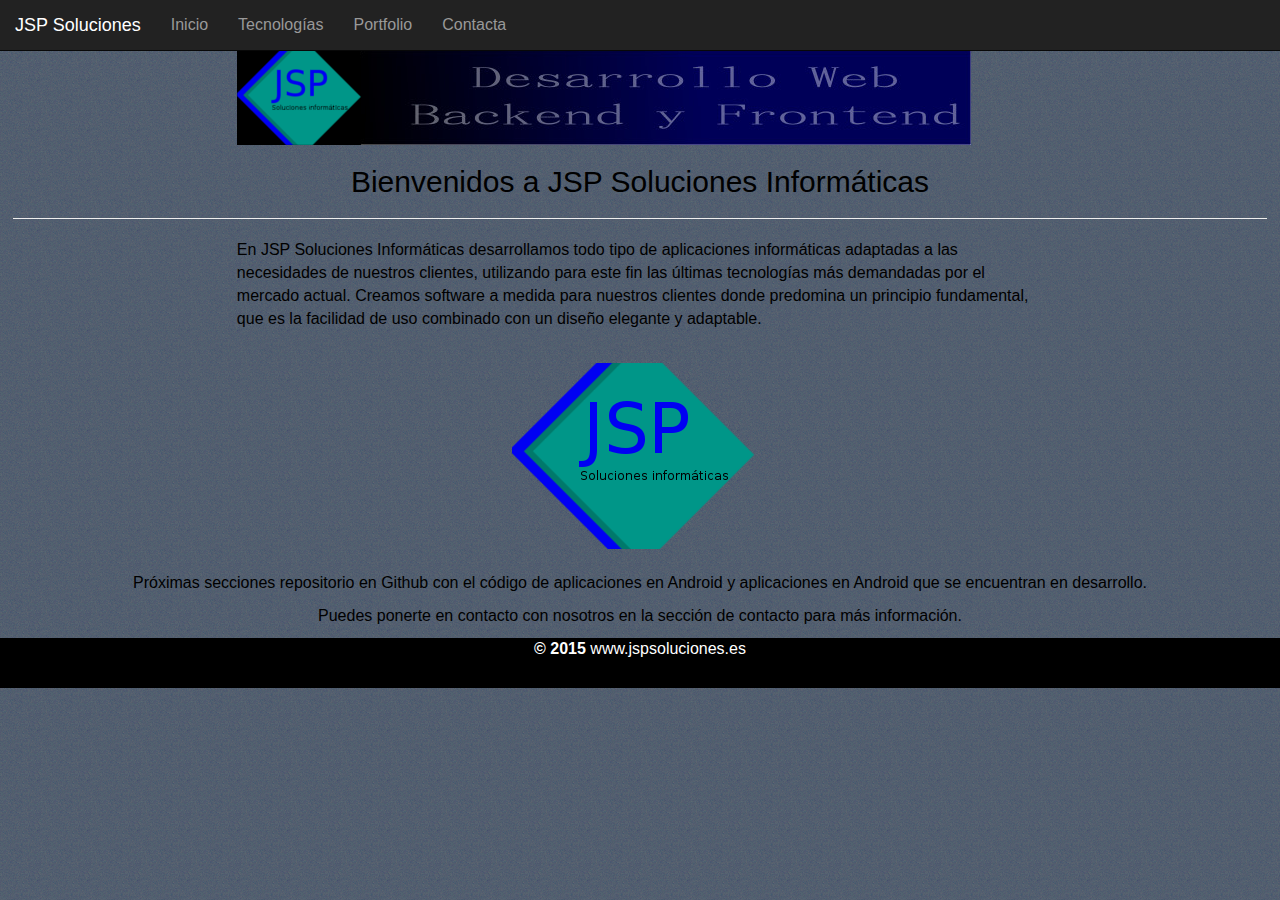
<file: index.html>
<!doctype html>
<html lang="es">
<head>
	<meta charset="UTF-8">
	<title>JSP | Inicio</title>
	<meta name="viewport" content="width=device-width, initial-scale=1"/>
	<link rel="stylesheet" href="css/bootstrap/css/bootstrap.min.css" type="text/css"/>
	<link rel="stylesheet" href="css/estilos.css" type="text/css"/>
</head>
<body>
	<header>
		<!-- Navegador-->
	<div class="navbar navbar-inverse navbar-fixed-top" role="navigation">
		<div class="container-fluid">
			<div class="navbar-inner">
				<div class="navbar-header">
		     		<button type="button" class="navbar-toggle" data-toggle="collapse" data-target="#navegador" id="button">
		       			<span class="sr-only">Menú</span>
		        		<span class="icon-bar"></span>
		        		<span class="icon-bar"></span>
		        		<span class="icon-bar"></span>
		      		</button>
		      		<a href="index.html" class="navbar-brand">JSP Soluciones</a>
		        </div>
		        <div class="collapse navbar-collapse" id="navegador" name="navegador">
			        
					<ul class="nav navbar-nav">
						<li><a href="index.html">Inicio</a></li>
						<li><a href="view/tecnologia.html">Tecnologías</a></li>
						<li><a href="view/portfolio.html">Portfolio</a></li>
						<li><a href="view/contacto.html">Contacta</a></li>
					</ul>
				</div>
			</div>
		</div>
	</div>
	</header>

	<!-- Banner superior-->
	<div class="container-fluid">
		<div class="row">
			
			<div class="col-xs-8 col-xs-offset-2">
				<img src="imagenes/banner.png" alt="Banner" class="img-responsive">
			</div>
		</div>
	</div>
	<!--Contenidos-->

	<div class="container-fluid">
		<div class="row">
				<h2 class="text-center">Bienvenidos a JSP Soluciones Informáticas</h2><hr>
		</div>
	</div>

	<div class="container-fluid">
		<div class="row">
			<div class="col-sm-8 col-sm-offset-2">
				<p>
					En JSP Soluciones Informáticas desarrollamos todo tipo de aplicaciones informáticas adaptadas 
					a las necesidades de nuestros clientes, utilizando para este fin las últimas 
					tecnologías más demandadas por el mercado actual. Creamos software a medida 
					para nuestros clientes donde predomina un principio fundamental, que es la 
					facilidad de uso combinado con un diseño elegante y adaptable.
				</p><br/>
			</div>
		</div>
		<div class="row">
			
			<div class="col-sm-12">
				<img src="imagenes/logo.png" alt="Logo" class="img-responsive center-block">
				<br/>
			</div>
		</div>
	</div>

	<div class="container-fluid">
		<div class="row">
			<div class="col-xs-12 text-center">
				<p>
					Próximas secciones repositorio en Github con el código de aplicaciones en Android y aplicaciones en Android que se encuentran en desarrollo.
				</p>
				<p>
					Puedes ponerte en contacto con nosotros en la sección de contacto para más información.
				</p>
			</div>
		</div>
	</div>
	<!-- Pie de página -->
	<footer class="container-fuid">
		<div class="row">
			<p class="small-12-columns text-center color_footer"><strong>&copy; 2015</strong> www.jspsoluciones.es</p>
		</div>
	</footer>
		

	<script type="text/javascript" src="js/jquery-1.11.1.min.js"></script>
	<script type="text/javascript" src="css/bootstrap/js/bootstrap.min.js"></script>	
</body>
</html>
</file>
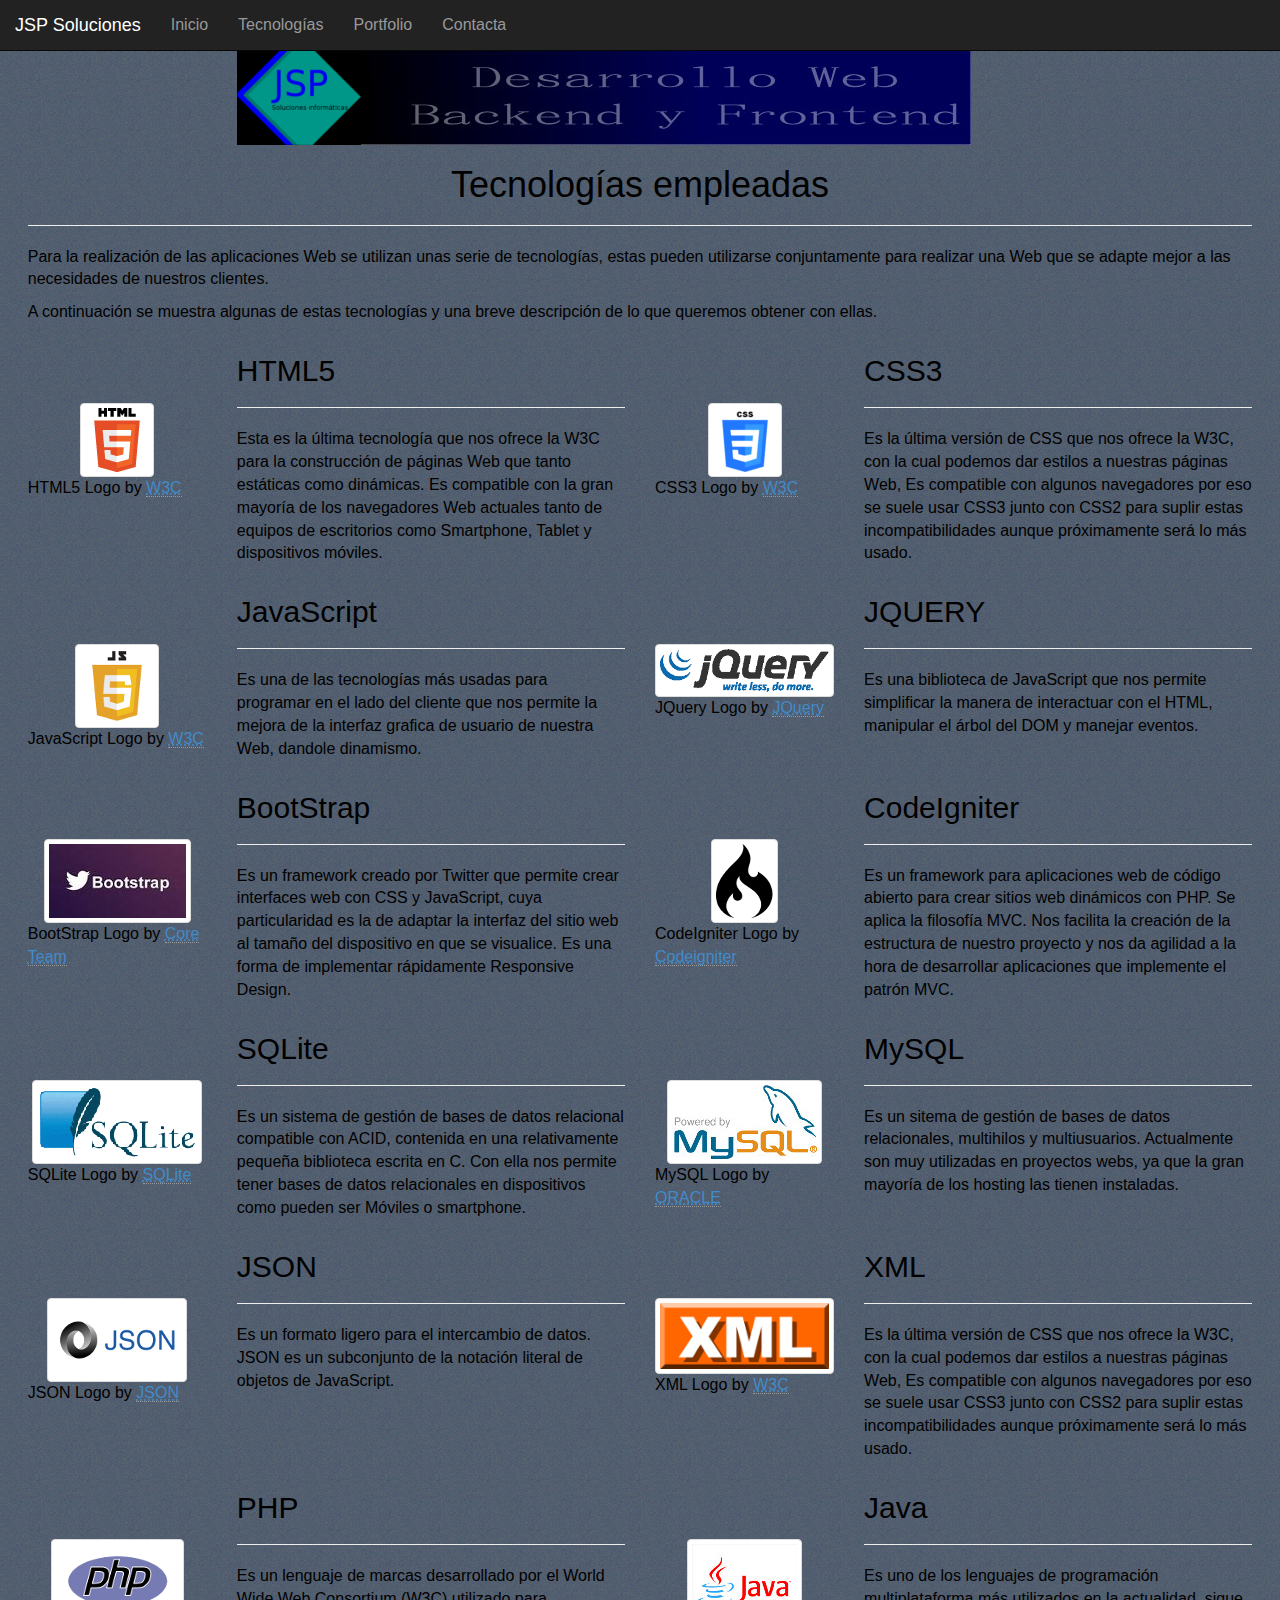
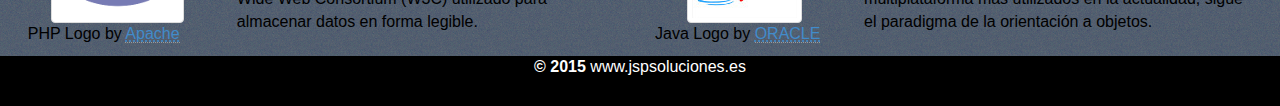
<file: view/24-10-15tecnologiaOLd.html>
<!doctype html>
<html lang="es">
<head>
	<meta charset="UTF-8">
	<title>JSP | Tecnologías</title>
	<meta name="viewport" content="width=device-width, initial-scale=1"/>
	<link rel="stylesheet" href="../css/bootstrap/css/bootstrap.min.css" type="text/css"/>
	<link rel="stylesheet" href="../css/estilos.css" type="text/css"/>
</head>
<body>
	<header>
	<!-- Navegador-->
		<div class="navbar navbar-inverse navbar-fixed-top" role="navigation">
			<div class="container-fluid">
				<div class="navbar-inner">
					<div class="navbar-header">
			     		<button type="button" class="navbar-toggle" data-toggle="collapse" data-target="#navegador" id="button">
			       			<span class="sr-only">Menú</span>
			        		<span class="icon-bar"></span>
			        		<span class="icon-bar"></span>
			        		<span class="icon-bar"></span>
			      		</button>
			      		<a href="../index.html" class="navbar-brand">JSP Soluciones</a>
			        </div>
			        <div class="collapse navbar-collapse" id="navegador" name="navegador">
						<ul class="nav navbar-nav">
							<li><a href="../index.html">Inicio</a></li>
							<li><a href="tecnologia.html">Tecnologías</a></li>
							<li><a href="portfolio.html">Portfolio</a></li>
							<li><a href="contacto.html">Contacta</a></li>
						</ul>
					</div>
				</div>
			</div>
		</div>
	</header>
	<!--Banner superior-->
	<div class="container-fluid">
		<div class="row">
			
			<div class="col-xs-8 col-xs-offset-2">
				<img src="../imagenes/banner.png" alt="Banner" class="img-responsive">
			</div>
		</div>
	</div>
	<!--Titulo-->
	<div class="container-fluid">
		<div class="row">
			<div class="col-xs-12">
				<h1 class="text-center">Tecnologías empleadas</h1><hr/>
			</div>
		</div>
	</div>
	<!--contenido-->
	<div class="container-fluid">
		<div class="row">
			<div class="col-xs-12">
				<p>
					Para la realización de las aplicaciones Web se utilizan unas serie de tecnologías, estas pueden utilizarse conjuntamente para realizar una Web que se adapte mejor a las necesidades de nuestros clientes.
				</p>
				<p>
					A continuación se muestra algunas de estas tecnologías y una breve descripción de lo que queremos obtener con ellas.
				</p>
			</div>
		</div>
	</div>
	<div class="container-fluid">
		<div class="row">
			<!-- HTML5 -->
			<div class="col-sm-6 col-sm-push">
				<div class="row">
					<div class="col-sm-4 hidden-xs">
						<br/><br/><br/>
						<img src="../imagenes/HTML5_Logo_64.png" alt="Imagen logo html5" class="img-thumbnail center-block">
						<p><span>HTML5 Logo by <a href="http://www.w3.org/"><abbr title="World Wide Web Consortium">W3C</abbr></a></span></p>
					</div>
					<div class="col-xs-12 col-sm-8">
						<h2>HTML5</h2><hr/>
						<p>
							Esta es  la última tecnología que nos ofrece la W3C para la construcción de páginas Web que tanto estáticas como dinámicas. Es compatible con la gran mayoría de los navegadores Web actuales tanto de equipos de escritorios como Smartphone, Tablet y dispositivos móviles.
						</p>
					</div>
				</div>
			</div>
			<!-- CSS3 -->
			<div class="col-sm-6 col-sm-pull">
				<div class="row">
					<div class="col-xs-4 col-sm-4 hidden-xs">
						<br/><br/><br/>
						<img src="../imagenes/logo_CSS3_64.png" alt="Imagen logo CSS3" class="img-thumbnail center-block">
						<p><span>CSS3 Logo by <a href="http://www.w3.org/"><abbr title="World Wide Web Consortium">W3C</abbr></a></span></p>
					</div>
					<div class="col-xs-12 col-sm-8">
						<h2> CSS3</h2><hr/>
						<p>
							Es la última versión de CSS que nos ofrece la W3C, con la cual podemos dar estilos a nuestras páginas Web, Es compatible con algunos navegadores por eso se suele usar CSS3 junto con CSS2 para suplir estas incompatibilidades aunque próximamente será lo más usado.
						</p>
					</div>
				</div>	
			</div>
		</div>
		<div class="row">
			<!-- JavaScript -->
			<div class="col-sm-6 col-sm-pull">
				<div class="row">
					<div class="col-xs-4 col-sm-4 hidden-xs">
						<br/><br/><br/>
						<img src="../imagenes/js1_0.png" alt="Imagen logo JavaScript" class="img-thumbnail center-block">
						<p><span>JavaScript Logo by <a href="http://www.w3.org/"><abbr title="World Wide Web Consortium">W3C</abbr></a></span></p>
					</div>
					<div class="col-xs-12 col-sm-8">
						<h2> JavaScript</h2><hr/>
						<p>
							Es una de las tecnologías más usadas para programar en el lado del cliente que nos permite la mejora de la interfaz grafica de usuario de nuestra Web, dandole dinamismo.
						</p>
					</div>
				</div>	
			</div>
			<!-- JQUERY -->
			<div class="col-sm-6 col-sm-pull">
				<div class="row">
					<div class="col-xs-4 col-sm-4 hidden-xs">
						<br/><br/><br/>
						<img src="../imagenes/jQuery-Logo.png" alt="Imagen logo JQuery" class="img-thumbnail center-block">
						<p><span>JQuery Logo by <a href="https://jquery.com/"><abbr title="JQuery">JQuery</abbr></a></span></p>
					</div>
					<div class="col-xs-12 col-sm-8">
						<h2> JQUERY</h2><hr/>
						<p>
							Es una biblioteca de JavaScript que nos permite simplificar la manera de interactuar con el HTML, manipular el árbol del DOM y manejar eventos.
						</p>

					</div>
				</div>	
			</div>
		</div>
		<div class="row">
			<!-- Bootstrap -->
			<div class="col-sm-6 col-sm-pull">
				<div class="row">
					<div class="col-xs-4 col-sm-4 hidden-xs">
						<br/><br/><br/>
						<img src="../imagenes/bootstrap.jpeg" alt="Imagen logo BootStrap" class="img-thumbnail center-block">
						<p><span>BootStrap Logo by <a href="http://getbootstrap.com/"><abbr title="Core Team">Core Team</abbr></a></span></p>
					</div>
					<div class="col-xs-12 col-sm-8">
						<h2> BootStrap</h2><hr/>
						<p>
							Es un framework creado por Twitter que permite crear interfaces web con CSS y JavaScript, cuya particularidad es la de adaptar la interfaz del sitio web al tamaño del dispositivo en que se visualice. Es una forma de implementar rápidamente Responsive Design.
						</p>
					</div>
				</div>	
			</div>
			<!-- CodeIgniter -->
			<div class="col-sm-6 col-sm-pull">
				<div class="row">
					<div class="col-xs-4 col-sm-4 hidden-xs">
						<br/><br/><br/>
						<img src="../imagenes/ci-logo.png" alt="Imagen logo codeIgniter" class="img-thumbnail center-block">
						<p><span>CodeIgniter Logo by <a href="http://www.codeigniter.com/"><abbr title="CodeIgniter web FrameWork">Codeigniter</abbr></a></span></p>
					</div>
					<div class="col-xs-12 col-sm-8">
						<h2> CodeIgniter</h2><hr/>
						<p>
							Es un framework para aplicaciones web de código abierto para crear sitios web dinámicos con PHP. Se aplica la filosofía MVC. Nos facilita la creación de la estructura de nuestro proyecto y nos da agilidad a la hora de desarrollar aplicaciones que implemente el patrón MVC.
						</p>
						
					</div>
				</div>	
			</div>
		</div>
		<div class="row">
			<!-- SQLite -->
			<div class="col-sm-6 col-sm-pull">
				<div class="row">
					<div class="col-xs-4 col-sm-4 hidden-xs">
						<br/><br/><br/>
						<img src="../imagenes/sqlite.png" alt="Imagen logo SQLite" class="img-thumbnail center-block">
						<p><span>SQLite Logo by <a href="https://www.sqlite.org/"><abbr title="SQLite">SQLite</abbr></a></span></p>
					</div>
					<div class="col-xs-12 col-sm-8">
						<h2> SQLite</h2><hr/>
						<p>
							Es un sistema de gestión de bases de datos relacional compatible con ACID, contenida en una relativamente pequeña biblioteca escrita en C. Con ella nos permite tener bases de datos relacionales en dispositivos como pueden ser Móviles o smartphone.
						</p>
					</div>
				</div>	
			</div>
			<!-- MySQL -->
			<div class="col-sm-6 col-sm-pull">
				<div class="row">
					<div class="col-xs-4 col-sm-4 hidden-xs">
						<br/><br/><br/>
						<img src="../imagenes/powered-by-mysql.jpeg" alt="Imagen logo MySQL" class="img-thumbnail center-block">
						<p><span>MySQL Logo by <a href="https://www.mysql.com/"><abbr title="ORACLE">ORACLE</abbr></a></span></p>
					</div>
					<div class="col-xs-12 col-sm-8">
						<h2> MySQL</h2><hr/>
						<p>
							Es un sitema de gestión de bases de datos relacionales, multihilos y multiusuarios. Actualmente son muy utilizadas en proyectos webs, ya que la gran mayoría de los hosting las tienen instaladas.
						</p>
					</div>
				</div>	
			</div>
		</div>
		<div class="row">
			<!-- JSON -->
			<div class="col-sm-6 col-sm-pull">
				<div class="row">
					<div class="col-xs-4 col-sm-4 hidden-xs">
						<br/><br/><br/>
						<img src="../imagenes/JSON.png" alt="Imagen logo JSON" class="img-thumbnail center-block">
						<p><span>JSON Logo by <a href="http://json.org/"><abbr title="JSON">JSON</abbr></a></span></p>
					</div>
					<div class="col-xs-12 col-sm-8">
						<h2> JSON</h2><hr/>
						<p>
							Es un formato ligero para el intercambio de datos. JSON es un subconjunto de la notación literal de objetos de JavaScript.
						</p>
					</div>
				</div>	
			</div>
			<!-- XML -->
			<div class="col-sm-6 col-sm-pull">
				<div class="row">
					<div class="col-xs-4 col-sm-4 hidden-xs">
						<br/><br/><br/>
						<img src="../imagenes/logo-xml.png" alt="Imagen logo XML" class="img-thumbnail center-block">
						<p><span>XML Logo by <a href="http://www.w3.org/"><abbr title="World Wide Web Consortium">W3C</abbr></a></span></p>
					</div>
					<div class="col-xs-12 col-sm-8">
						<h2> XML</h2><hr/>
						<p>
							Es la última versión de CSS que nos ofrece la W3C, con la cual podemos dar estilos a nuestras páginas Web, Es compatible con algunos navegadores por eso se suele usar CSS3 junto con CSS2 para suplir estas incompatibilidades aunque próximamente será lo más usado.
						</p>
					</div>
				</div>	
			</div>
		</div>
		<div class="row">
			<!-- PHP -->
			<div class="col-sm-6 col-sm-pull">
				<div class="row">
					<div class="col-xs-4 col-sm-4 hidden-xs">
						<br/><br/><br/>
						<img src="../imagenes/php.png" alt="Imagen logo PHP" class="img-thumbnail center-block">
						<p><span>PHP Logo by <a href="http://www.apache.org/"><abbr title="Apache">Apache</abbr></a></span></p>
					</div>
					<div class="col-xs-12 col-sm-8">
						<h2> PHP</h2><hr/>
						<p>
							Es un lenguaje de marcas desarrollado por el World Wide Web Consortium (W3C) utilizado para almacenar datos en forma legible.
						</p>
					</div>
				</div>	
			</div>
			<!-- Java -->
			<div class="col-sm-6 col-sm-pull">
				<div class="row">
					<div class="col-xs-4 col-sm-4 hidden-xs">
						<br/><br/><br/>
						<img src="../imagenes/logo-java.jpg" alt="Imagen logo Java" class="img-thumbnail center-block">
						<p><span>Java Logo by <a href="http://www.oracle.com/technetwork/es/java/index.html"><abbr title="ORACLE">ORACLE</abbr></a></span></p>
					</div>
					<div class="col-xs-12 col-sm-8">
						<h2> Java</h2><hr/>
						<p>
							Es uno de los lenguajes de programación multiplataforma más utilizados en la actualidad, sigue el paradigma de la orientación a objetos.
						</p>
					</div>
				</div>	
			</div>

		</div>
	</div>
	<!--Pié de página-->
	<footer class="container-fuid">
		<div class="row">
			<p class="small-12-columns text-center color_footer"><strong>&copy; 2015</strong> www.jspsoluciones.es</p>
		</div>
	</footer>
	<script type="text/javascript" src="../js/jquery-1.11.1.min.js"></script>
	<script type="text/javascript" src="../css/bootstrap/js/bootstrap.min.js"></script>

</body>
</html>
</file>
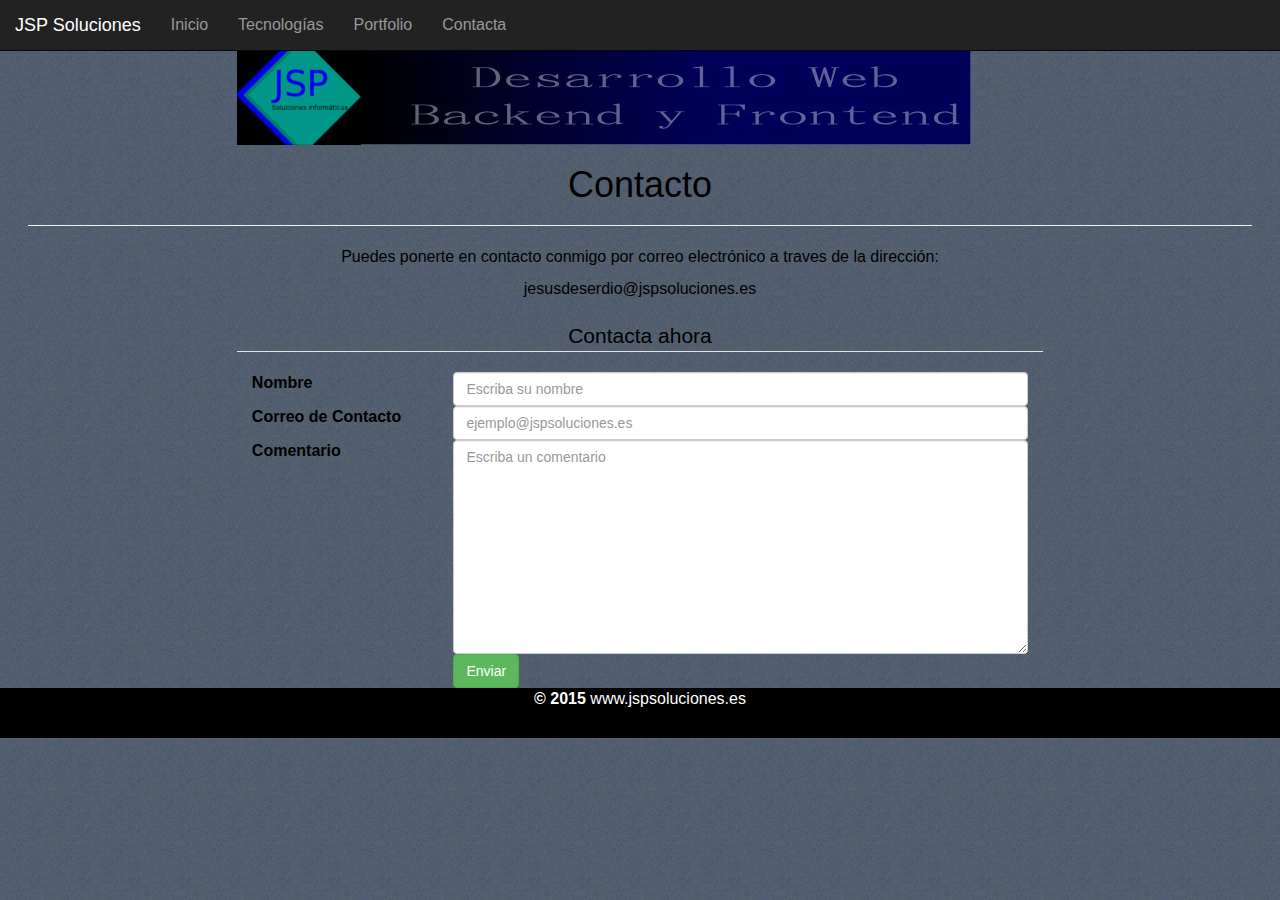
<file: view/contacto.html>
<!DOCTYPE html>
<html lang="es">
<head>
	<meta charset="UTF-8">
	<title>JSP | Contacto</title>	
	<meta name="viewport" content="width=device-width, initial-scale=1"/>
	<link rel="stylesheet" href="../css/bootstrap/css/bootstrap.min.css" type="text/css"/>
	<link rel="stylesheet" href="../css/estilos.css" type="text/css"/>
</head>
<body>
	<header>
	<!-- Navegador-->
		<div class="navbar navbar-inverse navbar-fixed-top" role="navigation">
			<div class="container-fluid">
				<div class="navbar-inner">
					<div class="navbar-header">
			     		<button type="button" class="navbar-toggle" data-toggle="collapse" data-target="#navegador" id="button">
			       			<span class="sr-only">Menú</span>
			        		<span class="icon-bar"></span>
			        		<span class="icon-bar"></span>
			        		<span class="icon-bar"></span>
			      		</button>
			      		<a href="../index.html" class="navbar-brand">JSP Soluciones</a>
			        </div>
			        <div class="collapse navbar-collapse" id="navegador" name="navegador">
						<ul class="nav navbar-nav">
							<li><a href="../index.html">Inicio</a></li>
							<li><a href="tecnologia.html">Tecnologías</a></li>
							<li><a href="portfolio.html">Portfolio</a></li>
							<li><a href="contacto.html">Contacta</a></li>
						</ul>
					</div>
				</div>
			</div>
		</div>
	</header>
	<!--Banner superior-->
	<div class="container-fluid">
		<div class="row">
			<div class="col-xs-8 col-xs-offset-2">
				<img src="../imagenes/banner.png" alt="Banner" class="img-responsive">
			</div>
		</div>
	</div>
	<!--Titulo-->
	<div class="container-fluid">
		<div class="row">
			<div class="col-xs-12">
				<h1 class="text-center">Contacto</h1><hr/>
			</div>
		</div>
	</div>
	<!--Contenido-->
	<div class="container-fluid">
		<div class="row">
			<div class="col-xs-12">
				<p class="text-center">
					Puedes ponerte en contacto conmigo por correo electrónico a traves de la dirección:
				</p>
				<address class="text-center">jesusdeserdio@jspsoluciones.es</address>
			</div>
		</div>
	</div>
	<!--Formulario de contacto-->
	<div class="container-fluid">
		<div class="row">
			<div class="col-xs-12 col-lg-offset-2 col-lg-8">
				<form action="../php/enviarmail.php" method="post" class="form-horizotal" role="form">
					<fieldset>
					<legend class="text-center">Contacta ahora</legend>
						<div class="form-group">
							<label for="nombre" class="col-lg-3 control-label">Nombre</label>
							<div class="col-lg-9">
								<input type="text" name="nombre" class="form-control" id="nombre" placeholder="Escriba su nombre"/>
							</div>
						</div>
								
						<div class="form-group">
								<label for="email" class="col-lg-3 control-label">Correo de Contacto</label>
							<div class="col-lg-9">
								<input type="email" name="email" class="form-control" id="email" pattern="[a-zA-Z0-9_]+([.][a-zA-Z0-9_]+)*@[a-zA-Z0-9_]+([.][a-zA-Z0-9_]+)*[.][a-zA-Z]{1,5}"  placeholder="ejemplo@jspsoluciones.es"/>
							</div>
						</div>
						<div class="form-group">
							<label for="descripcion" class="col-lg-3 control-label">Comentario</label>
							
							<div class="col-lg-9">
								<textarea name="descripcion" class="form-control" id="descripcion" cols="30" rows="10" placeholder="Escriba un comentario"></textarea>
							</div>
						</div>
						<div class="form-group">
							<div class="col-lg-offset-3 col-lg-10">
								<input type="submit" name="enviar" id="enviar"  class="btn btn-success" value="Enviar">
							</div>
						</div>
					</fieldset>
				</form>
			</div>
		</div>
	</div>


	<!--Pié de página-->
	<footer class="container-fuid">
		<div class="row">
			<p class="small-12-columns text-center color_footer"><strong>&copy; 2015</strong> www.jspsoluciones.es</p>
		</div>
	</footer>
	<script type="text/javascript" src="../js/jquery-1.11.1.min.js"></script>
	<script type="text/javascript" src="../css/bootstrap/js/bootstrap.min.js"></script>
</body>
</html>
</file>
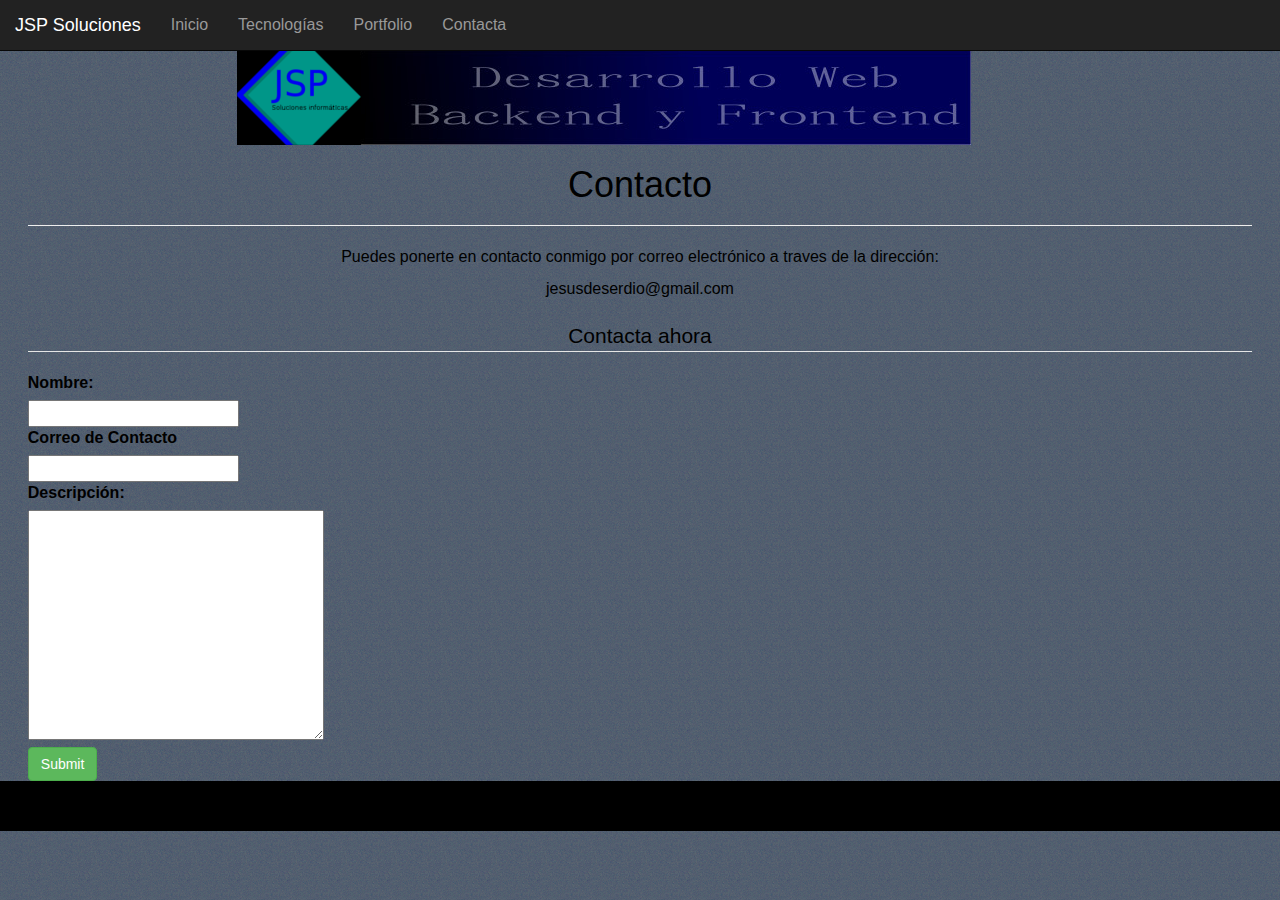
<file: view/contactoold.html>
<!DOCTYPE html>
<html lang="es">
<head>
	<meta charset="UTF-8">
	<title>JSP | Contacto</title>	
	<meta name="viewport" content="width=device-width, initial-scale=1"/>
	<link rel="stylesheet" href="../css/bootstrap/css/bootstrap.min.css" type="text/css"/>
	<link rel="stylesheet" href="../css/estilos.css" type="text/css"/>
</head>
<body>
	<header>
	<!-- Navegador-->
		<div class="navbar navbar-inverse navbar-fixed-top" role="navigation">
			<div class="container-fluid">
				<div class="navbar-inner">
					<div class="navbar-header">
			     		<button type="button" class="navbar-toggle" data-toggle="collapse" data-target="#navegador" id="button">
			       			<span class="sr-only">Menú</span>
			        		<span class="icon-bar"></span>
			        		<span class="icon-bar"></span>
			        		<span class="icon-bar"></span>
			      		</button>
			      		<a href="../index.html" class="navbar-brand">JSP Soluciones</a>
			        </div>
			        <div class="collapse navbar-collapse" id="navegador" name="navegador">
						<ul class="nav navbar-nav">
							<li><a href="../index.html">Inicio</a></li>
							<li><a href="tecnologia.html">Tecnologías</a></li>
							<li><a href="portfolio.html">Portfolio</a></li>
							<li><a href="contacto.html">Contacta</a></li>
						</ul>
					</div>
				</div>
			</div>
		</div>
	</header>
	<!--Banner superior-->
	<div class="container-fluid">
		<div class="row">
			<div class="col-xs-8 col-xs-offset-2">
				<img src="../imagenes/banner.png" alt="Banner" class="img-responsive">
			</div>
		</div>
	</div>
	<!--Titulo-->
	<div class="container-fluid">
		<div class="row">
			<div class="col-xs-12">
				<h1 class="text-center">Contacto</h1><hr/>
			</div>
		</div>
	</div>
	<!--Contenido-->
	<div class="container-fluid">
		<div class="row">
			<div class="col-xs-12">
				<p class="text-center">
					Puedes ponerte en contacto conmigo por correo electrónico a traves de la dirección:
				</p>
				<address class="text-center">jesusdeserdio@gmail.com</address>
			</div>
		</div>
	</div>
	<!--Formulario de contacto-->
	<div class="container-fluid">
		<div class="row">
			<div class="col-xs-12">
				
	<form action="" method="post" class="form-horizotal">
		<fieldset>
		<legend class="text-center">Contacta ahora</legend>
		<div class="container-fluid">
			<div class="row">
				<div class="col-sx-3">
					<label for="nombre">Nombre: </label>
				</div>
				<div class="col-sx-9">
					<input type="text" name="nombre" id="nombre"/>
				</div>
			</div>
			<div class="row">
				<div class="col-sx-3">
					<label for="email">Correo de Contacto</label>
				</div>
				<div class="col-sx-9">
					<input type="email" name="email" id="email" pattern="[a-zA-Z0-9_]+([.][a-zA-Z0-9_]+)*@[a-zA-Z0-9_]+([.][a-zA-Z0-9_]+)*[.][a-zA-Z]{1,5}" />
				</div>
			</div>
			<div class="row">
				<div class="col-sx-3">
					<label for="descripcion">Descripción: </label>
				</div>
				<div class="col-sx-9">
					<textarea name="descripcion" id="descripcion" cols="30" rows="10"></textarea>
				</div>
			</div>
		</div>
			
			<input type="submit" name="enviar" id="enviar" class="btn btn-success">
		</fieldset>
	</form>
			</div>
		</div>
	</div>


	<!--Pié de página-->
	<div class="container-fuid">
		<div class="row">
			<p class="small-12-columns text-center color_footer"><strong>&copy; 2014</strong> www.jsp.es</p>
		</div>
	</div>
	<script type="text/javascript" src="../js/jquery-1.11.1.min.js"></script>
	<script type="text/javascript" src="../css/bootstrap/js/bootstrap.min.js"></script>
</body>
</html>
</file>
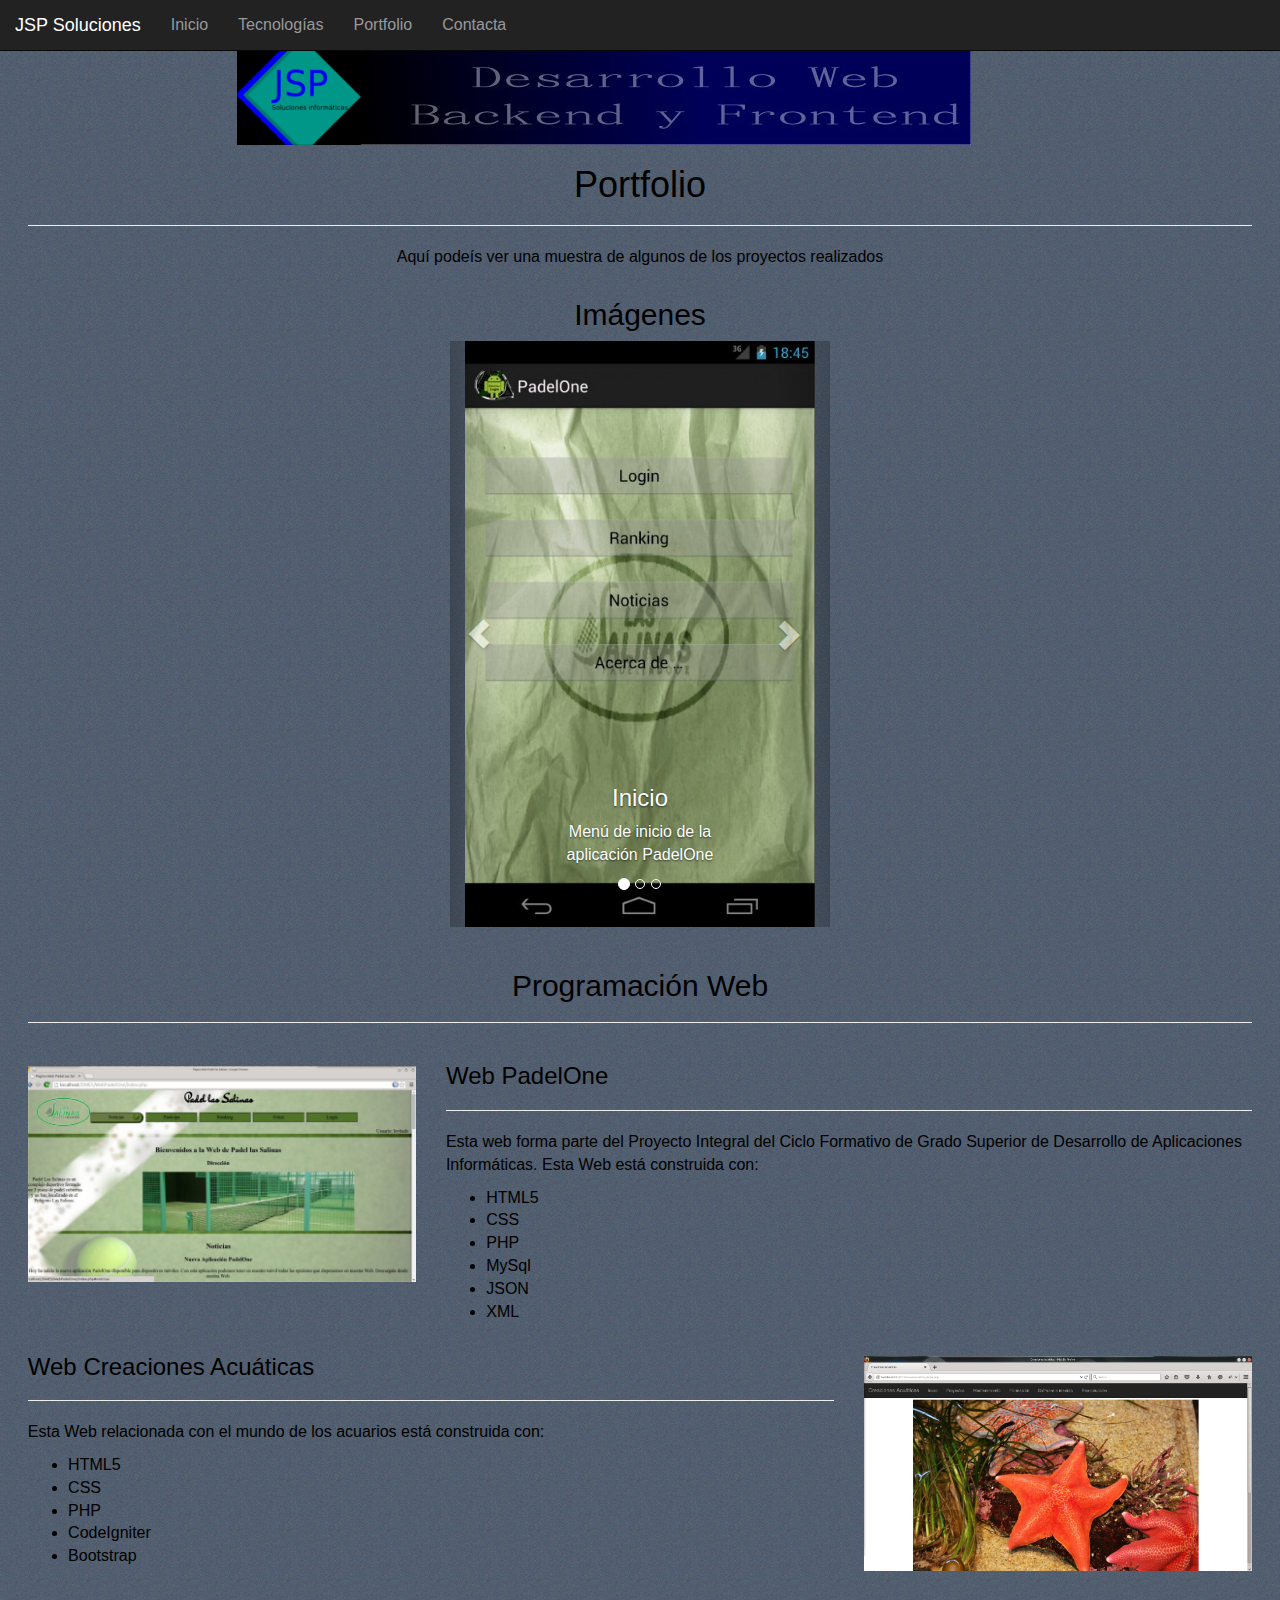
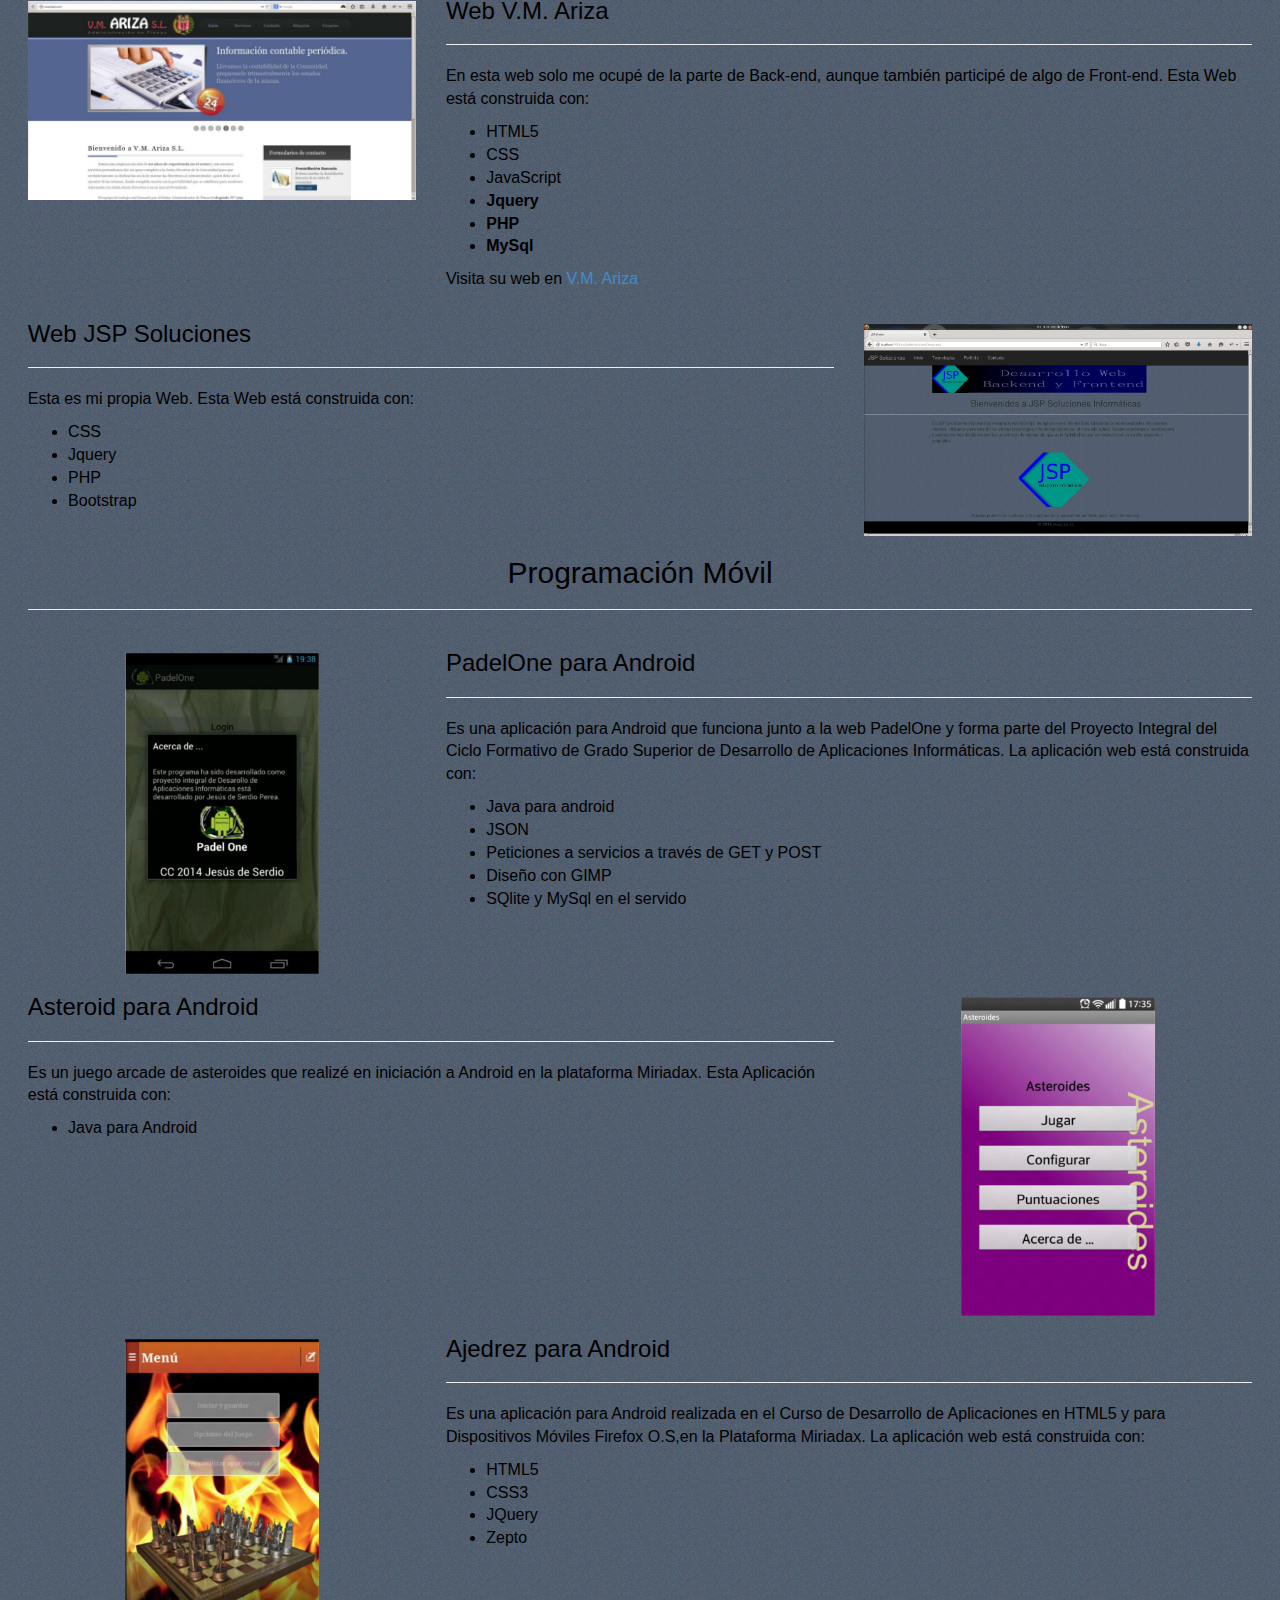
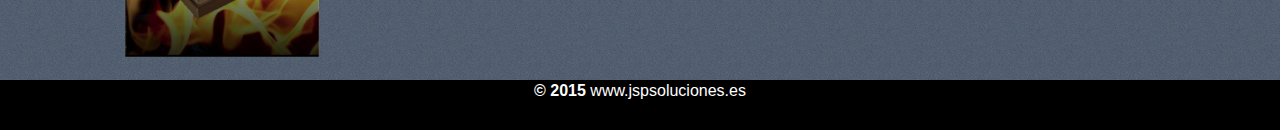
<file: view/portfolio.html>
<!DOCTYPE html>
<html lang="es">
<head>
	<meta charset="UTF-8">
	<title>JSP | Portfolio</title>
	<meta name="viewport" content="width=device-width, initial-scale=1"/>
	<link rel="stylesheet" href="../css/bootstrap/css/bootstrap.min.css" type="text/css"/>
	<link rel="stylesheet" href="../css/estilos.css" type="text/css"/>
	<link rel="stylesheet" href="../css/responsive_estilo.css" type="text/css"/>
</head>
<body>
	<header>
	<!-- Navegador-->
		<div class="navbar navbar-inverse navbar-fixed-top" role="navigation">
			<div class="container-fluid">
				<div class="navbar-inner">
					<div class="navbar-header">
			     		<button type="button" class="navbar-toggle" data-toggle="collapse" data-target="#navegador" id="button">
			       			<span class="sr-only">Menú</span>
			        		<span class="icon-bar"></span>
			        		<span class="icon-bar"></span>
			        		<span class="icon-bar"></span>
			      		</button>
			      		<a href="../index.html" class="navbar-brand">JSP Soluciones</a>
			        </div>
			        <div class="collapse navbar-collapse" id="navegador" name="navegador">
						<ul class="nav navbar-nav">
							<li><a href="../index.html">Inicio</a></li>
							<li><a href="tecnologia.html">Tecnologías</a></li>
							<li><a href="portfolio.html">Portfolio</a></li>
							<li><a href="contacto.html">Contacta</a></li>
						</ul>
					</div>
				</div>
			</div>
		</div>
	</header>
	<!--Banner superior-->
	<div class="container-fluid">
		<div class="row">
			<div class="col-xs-8 col-xs-offset-2">
				<img src="../imagenes/banner.png" alt="Banner" class="img-responsive">
			</div>
		</div>
	</div>
	<!--Titulo-->
	<div class="container-fluid">
		<div class="row">
			<div class="col-xs-12">
				<h1 class="text-center">Portfolio</h1><hr/>
			</div>
		</div>
	</div>
	<!--Contenido-->
	<div class="container-fluid">
		<div class="row">
			<div class="col-xs-12">
				<p class="text-center">
					Aquí podeís ver una muestra de algunos de los proyectos realizados
				</p>
			</div>
		</div>
	</div>

	<div class="container-fluid">
		<div class="row">
			<div class="col-xs-12">
				<h2 class="text-center">Imágenes</h2>
			</div>
		</div>
	</div>
	<!--Carrusel-->

	<div id="contenedor" class="container-fluid">
		<div class="col-xs-12 col-sm-8 col-sm-offset-2">
		
		
			<div id="carousel-portfolio" class="carousel slide" data-ride="carousel">
	  			<!--Indicadores-->
			    <ol class="carousel-indicators">
				    <li data-target="#carousel-portfolio" data-slide-to="0" class="active"></li>
				    <li data-target="#carousel-portfolio" data-slide-to="1"></li>
				    <li data-target="#carousel-portfolio" data-slide-to="2"></li>
				</ol>

		  		<!--Envoltura para la diapositiva-->
		  		<div class="carousel-inner">
		    		<div class="item active">
		      			<img src="../imagenes/PadelOne9.jpg" alt="Menú de inicio de PadelOne" class="img-responsive">
		      			<div class="carousel-caption">
		       				<h3>Inicio</h3>
		       				<p>Menú de inicio de la aplicación PadelOne</p>
		      			</div>
		    		</div>
		    		<div class="item">
		      			<img src="../imagenes/PadelOne14.jpg" alt="Ranking de PadelOne" class="img-responsive">
		      			<div class="carousel-caption">
		        			<h3>Ranking</h3>
		        			<p>Ventana donde se muestra el Ranking de la aplicación PadelOne</p>
		      			</div>
		    		</div>
		    		<div class="item">
		      			<img src="../imagenes/PadelOne16.jpg" alt="Acerca de ... PadelOne" class="img-responsive">
		      			<div class="carousel-caption">
		        			<h3>Acerca de </h3>
		        			<p>Ventana acerca de de la aplicación Padel One</p>
		      			</div>
		    		</div>
	    
	  			</div>
			</div>	

  			<!--Controles-->
	  		<a class="left carousel-control" href="#carousel-portfolio" role="button" data-slide="prev"><span class="glyphicon glyphicon-chevron-left"></span></a>
	  		<a class="right carousel-control" href="#carousel-portfolio" role="button" data-slide="next"><span class="glyphicon glyphicon-chevron-right"></span></a>
		</div>
	</div>
	<br/>
	<!--Secciones-->

	<div class="container-fluid">
	<!--Aplicaciones web-->
		<div class="row">
			<div class="col-xs-12">
				<h2 class="text-center">Programación Web</h2>
				<hr/>
			</div>
		</div>
		<div class="row">
			<div class="col-sm-8 col-sm-push-4">
				<h3>Web PadelOne</h3><hr/>
				<p>Esta web forma parte del Proyecto Integral del Ciclo Formativo de Grado Superior de Desarrollo de Aplicaciones Informáticas. Esta Web está construida con:</p>
				<ul>
					<li>HTML5</li>
					<li>CSS</li>
					<li>PHP</li>
					<li>MySql</li>
					<li>JSON</li>
					<li>XML</li>
				</ul>
			</div><br/>
			<div class="col-sm-4 col-sm-pull-8">
				<img src="../imagenes/webPadelOneInicio.jpg" alt="Web Padel Salinas" class="img-responsive">
			</div>
		</div>
		<div class="row">
			<div class="col-sm-8">
				<h3>Web Creaciones Acuáticas</h3><hr/>
				<p>Esta Web relacionada con el mundo de los acuarios está construida con:</p>
				<ul>
					<li>HTML5</li>
					<li>CSS</li>
					<li>PHP</li>
					<li>CodeIgniter</li>
					<li>Bootstrap</li>
				</ul>
			</div><br/>
			<div class="col-sm-4">
				<img src="../imagenes/web_Creaciones _Acuaticas_inicio.jpg" alt="Web Creaciones Acuáticas" class="img-responsive">
			</div>
		</div>
		<div class="row">
			<div class="col-sm-8 col-sm-push-4">
				<h3>Web V.M. Ariza</h3><hr/>
				<p>En esta web solo me ocupé de la parte de Back-end, aunque también participé de algo de Front-end. Esta Web está construida con:</p>
				<ul>
					<li>HTML5</li>
					<li>CSS</li>
					<li>JavaScript</li>
					<li><strong>Jquery</strong></li>
					<li><strong>PHP</strong></li>
					<li><strong>MySql</strong></li>
				</ul>
				<p> Visita su web en <a href="http://www.vmarizasl.com/">V.M. Ariza</a></p>
			</div><br/>
			<div class="col-sm-4 col-sm-pull-8">
				<img src="../imagenes/web_V_M_Ariza_inicio.jpg" alt="Web V.M. Ariza" class="img-responsive">
			</div>
		</div>
		<div class="row">
			<div class="col-sm-8">
				<h3>Web JSP Soluciones</h3><hr/>
				<p>Esta es mi propia Web. Esta Web está construida con:</p>
				<ul>
					
					<li>CSS</li>
					<li>Jquery</li>
					<li>PHP</li>
					<li>Bootstrap</li>
				</ul>
			</div><br/>
			<div class="col-sm-4">
				<img src="../imagenes/web_jsp.jpg" alt="Web JSP Soluciones" class="img-responsive">
			</div>
		</div>
	<!--Aplicaciones Android-->
		<div class="row">
			<div class="col-xs-12">
				<h2 class="text-center">Programación Móvil</h2>
				<hr/>
			</div>	
		</div>
		<div class="row">
			<div class="col-sm-8 col-sm-push-4">
				<h3>PadelOne para Android</h3><hr/>
				<p>Es una aplicación para Android que funciona junto a la web PadelOne y forma parte del Proyecto Integral del Ciclo Formativo de Grado Superior de Desarrollo de Aplicaciones Informáticas. La aplicación web está construida con:</p>
				<ul>
					<li>Java para android</li>
					<li>JSON</li>
					<li>Peticiones a servicios a través de GET y POST</li>
					<li>Diseño con GIMP</li>
					<li>SQlite y MySql en el servido</li>
				</ul>
			</div><br/>
			<div class="col-sm-4 col-sm-pull-8">
				<img src="../imagenes/PadelOne_acerca_de.jpg" alt="Aplicación PadelOne" class="img-responsive center-block imagen-portfolio">
			</div>
		</div>
		<div class="row">
			<div class="col-sm-8">
				<h3>Asteroid para Android</h3><hr/>
				<p>Es un juego arcade de asteroides que realizé en iniciación a Android en la plataforma Miriadax. Esta Aplicación está construida con:</p>
				<ul>
					<li>Java para Android</li>
				</ul>
			</div><br/>
			<div class="col-sm-4">
				<img src="../imagenes/Asteroid_menu.jpg" alt="Aplicación Asteroid" class="img-responsive center-block imagen-portfolio">
			</div>
		</div>
		<div class="row">
			<div class="col-sm-8 col-sm-push-4">
				<h3>Ajedrez para Android</h3><hr/>
				<p>Es una aplicación para Android realizada en el Curso de Desarrollo de Aplicaciones en HTML5 y para
				Dispositivos Móviles Firefox O.S,en la Plataforma Miriadax. La aplicación web está construida con:</p>
				<ul>
					<li>HTML5</li>
					<li>CSS3</li>
					<li>JQuery</li>
					<li>Zepto</li>
				</ul>
			</div><br/>
			<div class="col-sm-4 col-sm-pull-8">
				<img src="../imagenes/Ajedrez_menu.jpg" alt="Aplicación Ajedrez FireFox O.S." class="img-responsive center-block imagen-portfolio">
			</div>
		</div>


		<br/>

	</div>



	<!--Pié de página-->
	<footer class="container-fuid">
		<div class="row">
			<p class="small-12-columns text-center color_footer"><strong>&copy; 2015</strong> www.jspsoluciones.es</p>
		</div>
	</footer>
	<script type="text/javascript" src="../js/jquery-1.11.1.min.js"></script>
	<script type="text/javascript" src="../css/bootstrap/js/bootstrap.min.js"></script>
</body>
</html>
</file>
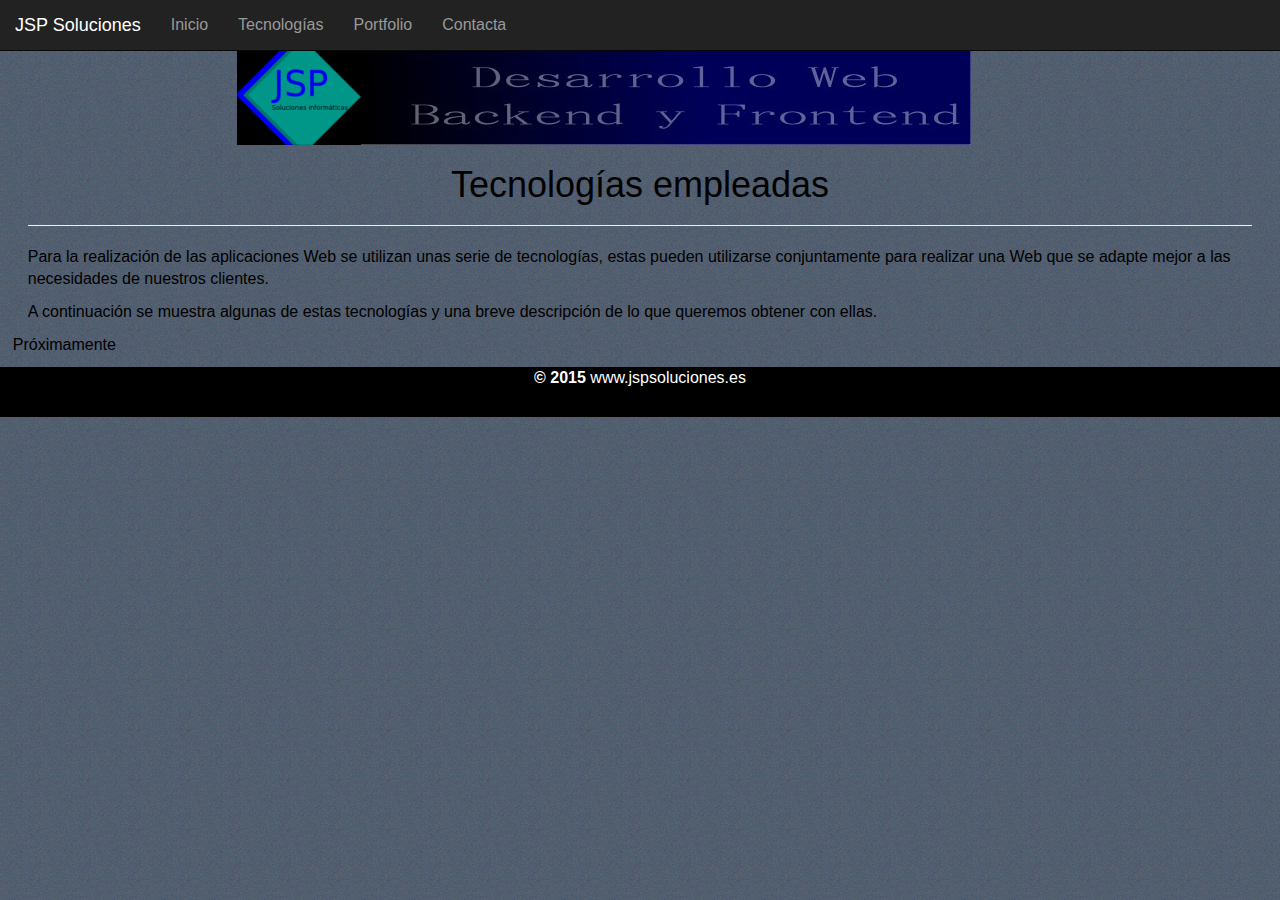
<file: view/tecnologia.html>
<!doctype html>
<html lang="es">
<head>
	<meta charset="UTF-8">
	<title>JSP | Tecnologías</title>
	<meta name="viewport" content="width=device-width, initial-scale=1"/>
	<link rel="stylesheet" href="../css/bootstrap/css/bootstrap.min.css" type="text/css"/>
	<link rel="stylesheet" href="../css/estilos.css" type="text/css"/>
</head>
<body>
	<header>
	<!-- Navegador-->
		<div class="navbar navbar-inverse navbar-fixed-top" role="navigation">
			<div class="container-fluid">
				<div class="navbar-inner">
					<div class="navbar-header">
			     		<button type="button" class="navbar-toggle" data-toggle="collapse" data-target="#navegador" id="button">
			       			<span class="sr-only">Menú</span>
			        		<span class="icon-bar"></span>
			        		<span class="icon-bar"></span>
			        		<span class="icon-bar"></span>
			      		</button>
			      		<a href="../index.html" class="navbar-brand">JSP Soluciones</a>
			        </div>
			        <div class="collapse navbar-collapse" id="navegador" name="navegador">
						<ul class="nav navbar-nav">
							<li><a href="../index.html">Inicio</a></li>
							<li><a href="tecnologia.html">Tecnologías</a></li>
							<li><a href="portfolio.html">Portfolio</a></li>
							<li><a href="contacto.html">Contacta</a></li>
						</ul>
					</div>
				</div>
			</div>
		</div>
	</header>
	<!--Banner superior-->
	<div class="container-fluid">
		<div class="row">
			
			<div class="col-xs-8 col-xs-offset-2">
				<img src="../imagenes/banner.png" alt="Banner" class="img-responsive">
			</div>
		</div>
	</div>
	<!--Titulo-->
	<div class="container-fluid">
		<div class="row">
			<div class="col-xs-12">
				<h1 class="text-center">Tecnologías empleadas</h1><hr/>
			</div>
		</div>
	</div>
	<!--contenido-->
	<div class="container-fluid">
		<div class="row">
			<div class="col-xs-12">
				<p>
					Para la realización de las aplicaciones Web se utilizan unas serie de tecnologías, estas pueden utilizarse conjuntamente para realizar una Web que se adapte mejor a las necesidades de nuestros clientes.
				</p>
				<p>
					A continuación se muestra algunas de estas tecnologías y una breve descripción de lo que queremos obtener con ellas.
				</p>
			</div>
		</div>
	</div>
	<div class="row">
			<div class="col-xs-12">
				<p>
					Próximamente
				</p>
				
			</div>
		</div>
	</div>
	<!--Pié de página-->
	<footer class="container-fuid">
		<div class="row">
			<p class="small-12-columns text-center color_footer"><strong>&copy; 2015</strong> www.jspsoluciones.es</p>
		</div>
	</footer>
	<script type="text/javascript" src="../js/jquery-1.11.1.min.js"></script>
	<script type="text/javascript" src="../css/bootstrap/js/bootstrap.min.js"></script>

</body>
</html>
</file>
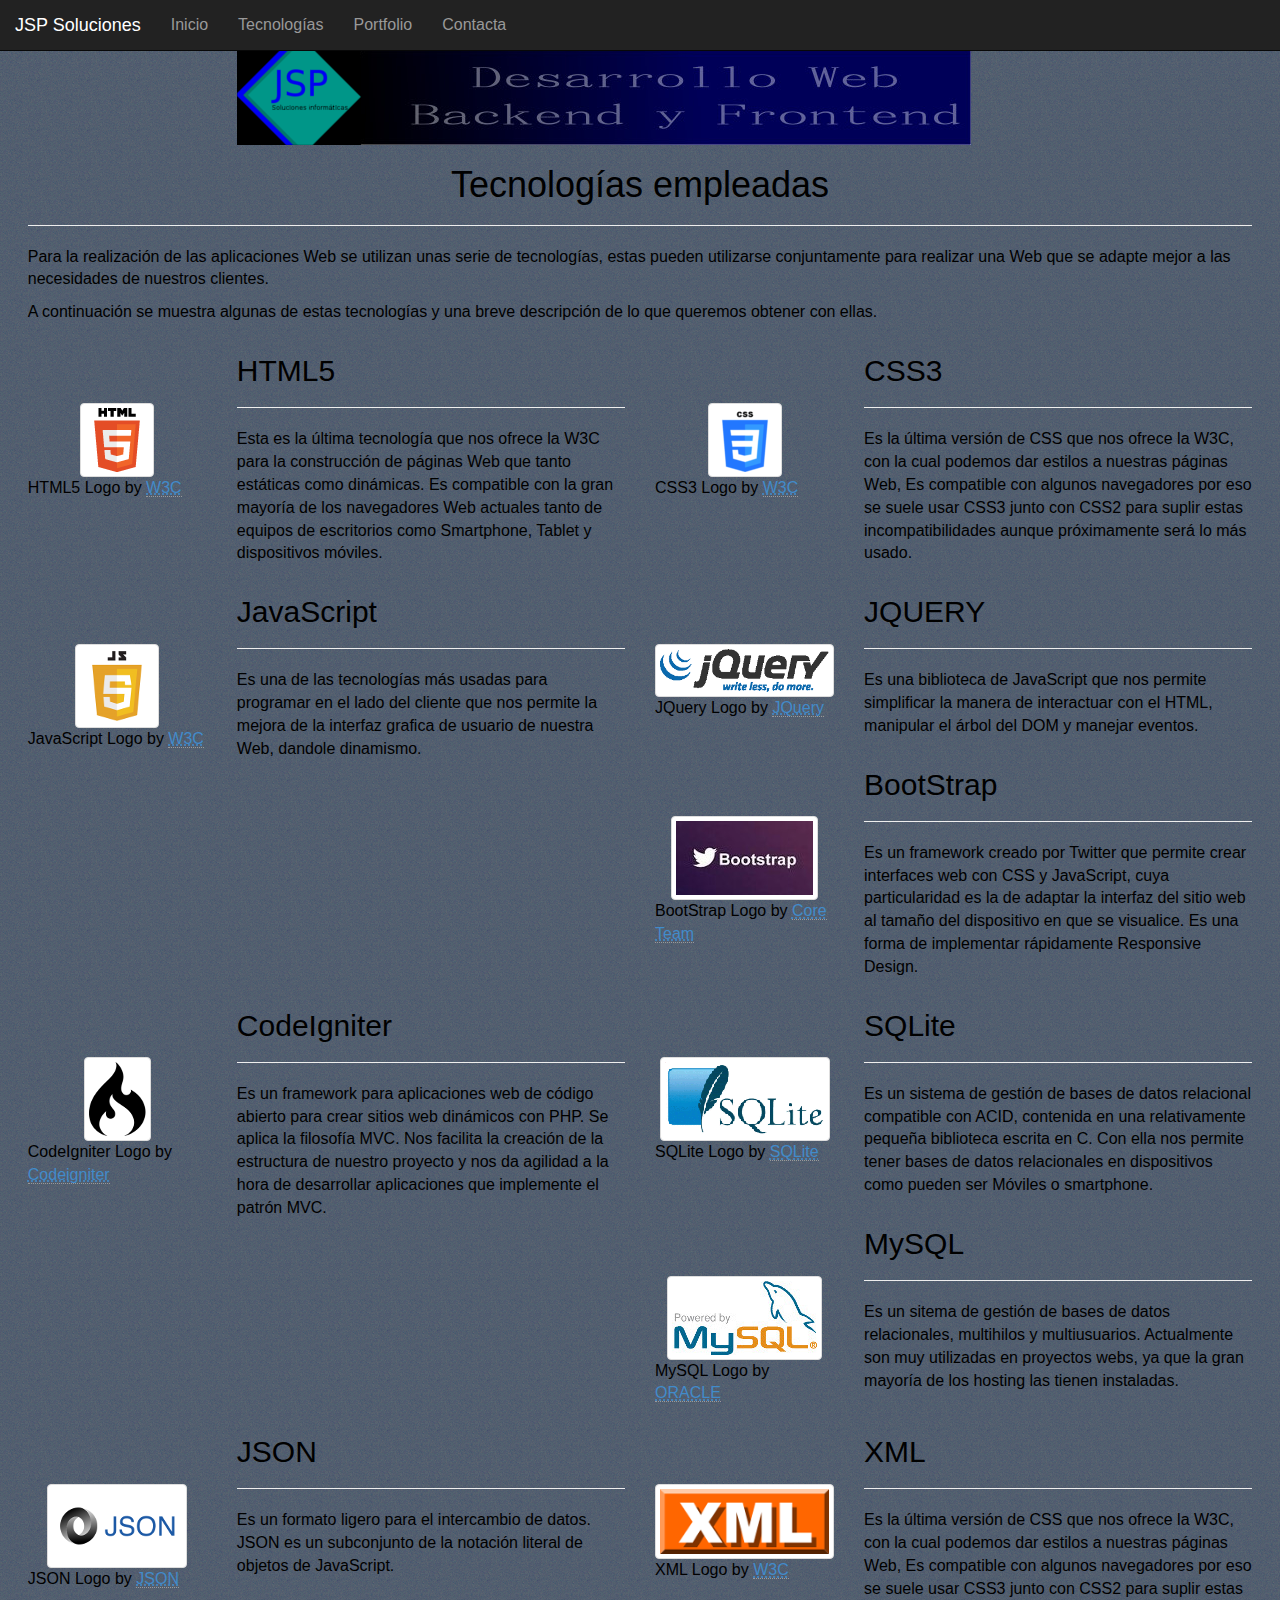
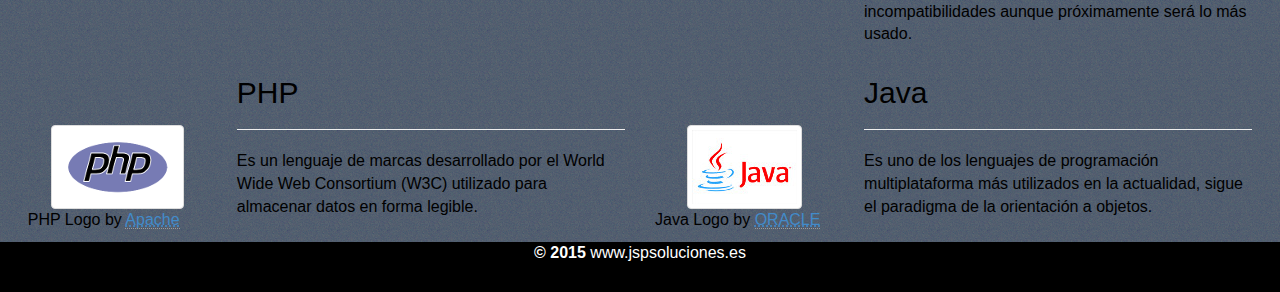
<file: view/tecnologiaold.html>
<!doctype html>
<html lang="es">
<head>
	<meta charset="UTF-8">
	<title>JSP | Tecnologías</title>
	<meta name="viewport" content="width=device-width, initial-scale=1"/>
	<link rel="stylesheet" href="../css/bootstrap/css/bootstrap.min.css" type="text/css"/>
	<link rel="stylesheet" href="../css/estilos.css" type="text/css"/>
</head>
<body>
	<header>
	<!-- Navegador-->
		<div class="navbar navbar-inverse navbar-fixed-top" role="navigation">
			<div class="container-fluid">
				<div class="navbar-inner">
					<div class="navbar-header">
			     		<button type="button" class="navbar-toggle" data-toggle="collapse" data-target="#navegador" id="button">
			       			<span class="sr-only">Menú</span>
			        		<span class="icon-bar"></span>
			        		<span class="icon-bar"></span>
			        		<span class="icon-bar"></span>
			      		</button>
			      		<a href="../index.html" class="navbar-brand">JSP Soluciones</a>
			        </div>
			        <div class="collapse navbar-collapse" id="navegador" name="navegador">
						<ul class="nav navbar-nav">
							<li><a href="../index.html">Inicio</a></li>
							<li><a href="tecnologia.html">Tecnologías</a></li>
							<li><a href="portfolio.html">Portfolio</a></li>
							<li><a href="contacto.html">Contacta</a></li>
						</ul>
					</div>
				</div>
			</div>
		</div>
	</header>
	<!--Banner superior-->
	<div class="container-fluid">
		<div class="row">
			
			<div class="col-xs-8 col-xs-offset-2">
				<img src="../imagenes/banner.png" alt="Banner" class="img-responsive">
			</div>
		</div>
	</div>
	<!--Titulo-->
	<div class="container-fluid">
		<div class="row">
			<div class="col-xs-12">
				<h1 class="text-center">Tecnologías empleadas</h1><hr/>
			</div>
		</div>
	</div>
	<!--contenido-->
	<div class="container-fluid">
		<div class="row">
			<div class="col-xs-12">
				<p>
					Para la realización de las aplicaciones Web se utilizan unas serie de tecnologías, estas pueden utilizarse conjuntamente para realizar una Web que se adapte mejor a las necesidades de nuestros clientes.
				</p>
				<p>
					A continuación se muestra algunas de estas tecnologías y una breve descripción de lo que queremos obtener con ellas.
				</p>
			</div>
		</div>
	</div>
	<div class="container-fluid">
		<div class="row">
			<!-- HTML5 -->
			<div class="col-sm-6 col-sm-push">
				<div class="row">
					<div class="col-sm-4 hidden-xs">
						<br/><br/><br/>
						<img src="../imagenes/HTML5_Logo_64.png" alt="Imagen logo html5" class="img-thumbnail center-block">
						<p><span>HTML5 Logo by <a href="http://www.w3.org/"><abbr title="World Wide Web Consortium">W3C</abbr></a></span></p>
					</div>
					<div class="col-xs-8 col-sm-8">
						<h2>HTML5</h2><hr/>
						<p>
							Esta es  la última tecnología que nos ofrece la W3C para la construcción de páginas Web que tanto estáticas como dinámicas. Es compatible con la gran mayoría de los navegadores Web actuales tanto de equipos de escritorios como Smartphone, Tablet y dispositivos móviles.
						</p>
					</div>
				</div>
			</div>
			<!-- CSS3 -->
			<div class="col-sm-6 col-sm-pull">
				<div class="row">
					<div class="col-xs-4 col-sm-4 hidden-xs">
						<br/><br/><br/>
						<img src="../imagenes/logo_CSS3_64.png" alt="Imagen logo CSS3" class="img-thumbnail center-block">
						<p><span>CSS3 Logo by <a href="http://www.w3.org/"><abbr title="World Wide Web Consortium">W3C</abbr></a></span></p>
					</div>
					<div class="col-xs-8 col-sm-8">
						<h2> CSS3</h2><hr/>
						<p>
							Es la última versión de CSS que nos ofrece la W3C, con la cual podemos dar estilos a nuestras páginas Web, Es compatible con algunos navegadores por eso se suele usar CSS3 junto con CSS2 para suplir estas incompatibilidades aunque próximamente será lo más usado.
						</p>
					</div>
				</div>	
			</div>
			<!-- JavaScript -->
			<div class="col-sm-6 col-sm-pull">
				<div class="row">
					<div class="col-xs-4 col-sm-4 hidden-xs">
						<br/><br/><br/>
						<img src="../imagenes/js1_0.png" alt="Imagen logo JavaScript" class="img-thumbnail center-block">
						<p><span>JavaScript Logo by <a href="http://www.w3.org/"><abbr title="World Wide Web Consortium">W3C</abbr></a></span></p>
					</div>
					<div class="col-xs-8 col-sm-8">
						<h2> JavaScript</h2><hr/>
						<p>
							Es una de las tecnologías más usadas para programar en el lado del cliente que nos permite la mejora de la interfaz grafica de usuario de nuestra Web, dandole dinamismo.
						</p>
					</div>
				</div>	
			</div>
			<!-- JQUERY -->
			<div class="col-sm-6 col-sm-pull">
				<div class="row">
					<div class="col-xs-4 col-sm-4 hidden-xs">
						<br/><br/><br/>
						<img src="../imagenes/jQuery-Logo.png" alt="Imagen logo JQuery" class="img-thumbnail center-block">
						<p><span>JQuery Logo by <a href="https://jquery.com/"><abbr title="JQuery">JQuery</abbr></a></span></p>
					</div>
					<div class="col-xs-8 col-sm-8">
						<h2> JQUERY</h2><hr/>
						<p>
							Es una biblioteca de JavaScript que nos permite simplificar la manera de interactuar con el HTML, manipular el árbol del DOM y manejar eventos.
						</p>

					</div>
				</div>	
			</div>
			<!-- Bootstrap -->
			<div class="col-sm-6 col-sm-pull">
				<div class="row">
					<div class="col-xs-4 col-sm-4 hidden-xs">
						<br/><br/><br/>
						<img src="../imagenes/bootstrap.jpeg" alt="Imagen logo BootStrap" class="img-thumbnail center-block">
						<p><span>BootStrap Logo by <a href="http://getbootstrap.com/"><abbr title="Core Team">Core Team</abbr></a></span></p>
					</div>
					<div class="col-xs-8 col-sm-8">
						<h2> BootStrap</h2><hr/>
						<p>
							Es un framework creado por Twitter que permite crear interfaces web con CSS y JavaScript, cuya particularidad es la de adaptar la interfaz del sitio web al tamaño del dispositivo en que se visualice. Es una forma de implementar rápidamente Responsive Design.
						</p>
					</div>
				</div>	
			</div>
			<!-- CodeIgniter -->
			<div class="col-sm-6 col-sm-pull">
				<div class="row">
					<div class="col-xs-4 col-sm-4 hidden-xs">
						<br/><br/><br/>
						<img src="../imagenes/ci-logo.png" alt="Imagen logo codeIgniter" class="img-thumbnail center-block">
						<p><span>CodeIgniter Logo by <a href="http://www.codeigniter.com/"><abbr title="CodeIgniter web FrameWork">Codeigniter</abbr></a></span></p>
					</div>
					<div class="col-xs-8 col-sm-8">
						<h2> CodeIgniter</h2><hr/>
						<p>
							Es un framework para aplicaciones web de código abierto para crear sitios web dinámicos con PHP. Se aplica la filosofía MVC. Nos facilita la creación de la estructura de nuestro proyecto y nos da agilidad a la hora de desarrollar aplicaciones que implemente el patrón MVC.
						</p>
						
					</div>
				</div>	
			</div>
			<!-- SQLite -->
			<div class="col-sm-6 col-sm-pull">
				<div class="row">
					<div class="col-xs-4 col-sm-4 hidden-xs">
						<br/><br/><br/>
						<img src="../imagenes/sqlite.png" alt="Imagen logo SQLite" class="img-thumbnail center-block">
						<p><span>SQLite Logo by <a href="https://www.sqlite.org/"><abbr title="SQLite">SQLite</abbr></a></span></p>
					</div>
					<div class="col-xs-8 col-sm-8">
						<h2> SQLite</h2><hr/>
						<p>
							Es un sistema de gestión de bases de datos relacional compatible con ACID, contenida en una relativamente pequeña biblioteca escrita en C. Con ella nos permite tener bases de datos relacionales en dispositivos como pueden ser Móviles o smartphone.
						</p>
					</div>
				</div>	
			</div>
			<!-- MySQL -->
			<div class="col-sm-6 col-sm-pull">
				<div class="row">
					<div class="col-xs-4 col-sm-4 hidden-xs">
						<br/><br/><br/>
						<img src="../imagenes/powered-by-mysql.jpeg" alt="Imagen logo MySQL" class="img-thumbnail center-block">
						<p><span>MySQL Logo by <a href="https://www.mysql.com/"><abbr title="ORACLE">ORACLE</abbr></a></span></p>
					</div>
					<div class="col-xs-8 col-sm-8">
						<h2> MySQL</h2><hr/>
						<p>
							Es un sitema de gestión de bases de datos relacionales, multihilos y multiusuarios. Actualmente son muy utilizadas en proyectos webs, ya que la gran mayoría de los hosting las tienen instaladas.
						</p>
					</div>
				</div>	
			</div>
			<!-- JSON -->
			<div class="col-sm-6 col-sm-pull">
				<div class="row">
					<div class="col-xs-4 col-sm-4 hidden-xs">
						<br/><br/><br/>
						<img src="../imagenes/JSON.png" alt="Imagen logo JSON" class="img-thumbnail center-block">
						<p><span>JSON Logo by <a href="http://json.org/"><abbr title="JSON">JSON</abbr></a></span></p>
					</div>
					<div class="col-xs-8 col-sm-8">
						<h2> JSON</h2><hr/>
						<p>
							Es un formato ligero para el intercambio de datos. JSON es un subconjunto de la notación literal de objetos de JavaScript.
						</p>
					</div>
				</div>	
			</div>
			<!-- XML -->
			<div class="col-sm-6 col-sm-pull">
				<div class="row">
					<div class="col-xs-4 col-sm-4 hidden-xs">
						<br/><br/><br/>
						<img src="../imagenes/logo-xml.png" alt="Imagen logo XML" class="img-thumbnail center-block">
						<p><span>XML Logo by <a href="http://www.w3.org/"><abbr title="World Wide Web Consortium">W3C</abbr></a></span></p>
					</div>
					<div class="col-xs-8 col-sm-8">
						<h2> XML</h2><hr/>
						<p>
							Es la última versión de CSS que nos ofrece la W3C, con la cual podemos dar estilos a nuestras páginas Web, Es compatible con algunos navegadores por eso se suele usar CSS3 junto con CSS2 para suplir estas incompatibilidades aunque próximamente será lo más usado.
						</p>
					</div>
				</div>	
			</div>
			<!-- PHP -->
			<div class="col-sm-6 col-sm-pull">
				<div class="row">
					<div class="col-xs-4 col-sm-4 hidden-xs">
						<br/><br/><br/>
						<img src="../imagenes/php.png" alt="Imagen logo PHP" class="img-thumbnail center-block">
						<p><span>PHP Logo by <a href="http://www.apache.org/"><abbr title="Apache">Apache</abbr></a></span></p>
					</div>
					<div class="col-xs-8 col-sm-8">
						<h2> PHP</h2><hr/>
						<p>
							Es un lenguaje de marcas desarrollado por el World Wide Web Consortium (W3C) utilizado para almacenar datos en forma legible.
						</p>
					</div>
				</div>	
			</div>
			<!-- Java -->
			<div class="col-sm-6 col-sm-pull">
				<div class="row">
					<div class="col-xs-4 col-sm-4 hidden-xs">
						<br/><br/><br/>
						<img src="../imagenes/logo-java.jpg" alt="Imagen logo Java" class="img-thumbnail center-block">
						<p><span>Java Logo by <a href="http://www.oracle.com/technetwork/es/java/index.html"><abbr title="ORACLE">ORACLE</abbr></a></span></p>
					</div>
					<div class="col-xs-8 col-sm-8">
						<h2> Java</h2><hr/>
						<p>
							Es uno de los lenguajes de programación multiplataforma más utilizados en la actualidad, sigue el paradigma de la orientación a objetos.
						</p>
					</div>
				</div>	
			</div>

		</div>
	</div>
	<!--Pié de página-->
	<footer class="container-fuid">
		<div class="row">
			<p class="small-12-columns text-center color_footer"><strong>&copy; 2015</strong> www.jspsoluciones.es</p>
		</div>
	</footer>
	<script type="text/javascript" src="../js/jquery-1.11.1.min.js"></script>
	<script type="text/javascript" src="../css/bootstrap/js/bootstrap.min.js"></script>

</body>
</html>
</file>
<file: css/responsive_estilo.css>
@media (max-width: 768px) {
	#contenedor{
		width: 300px;
		margin: auto; 
	}
}
@media (min-width: 768px) {
	#contenedor{
		width: 600px;
		margin: auto; 
	}
}
</file>
<file: css/estilos.css>
/*
 * Auctor: Jesús de Serdio
 */

/* Reset */

*
{
	margin: 						0px;
	padding: 						0px;
}

body, html
{
	color: 							#000;
	font-size: 						16px;
}

body
{
	background: 			url("../imagenes/fondo.png");
 	background-repeat: 		repeat;
	padding-top: 			50px;
	margin-right: 			1%;
	margin-left: 			1%;
}

footer
{
	color: 					#FFF;
}

label
{
	cursor: pointer;
}

legend
{
	color: 					#000;
}

ul
{
	margin-left: 			5%;
}

 /* IDs */

#contenedor
{
	margin: 				auto; 
	width: 					500px;
}

/* Clases */

.color_footer
{
	background-color: 		#000;
    display: 				block;
    height: 				50px;
    margin: 				0 auto auto auto;
	width: 					100%;
}
.imagen-portfolio
{
	height: 				50%;
	width: 					50%;
}
</file>
